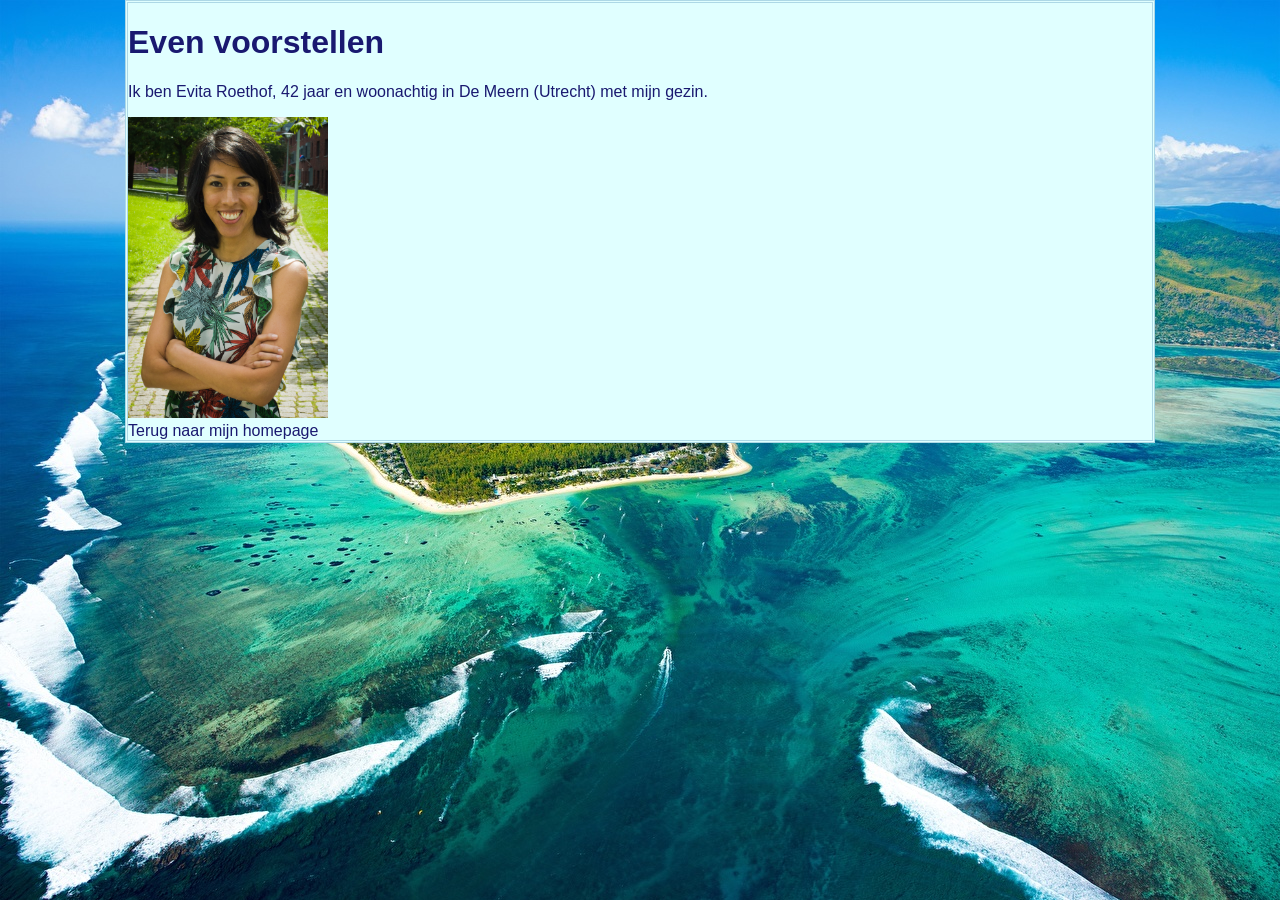
<file: about.html>
<!DOCTYPE html>
<html>
       <head>
         <title>Even voorstellen</title>
         <meta charset = "UTF-8">
         <link rel="stylesheet" type="text/css" href="stylesintro.css">
       </head>

      <body>

        <div class="intro">
            <header>
                <h1>Even voorstellen</h1>
            </header>

            <main>
            <section>
                <p> Ik ben Evita Roethof, 42 jaar en woonachtig in De Meern (Utrecht) met mijn gezin.</p>
                <img width = "200" src = "foto_van_mij.jpg" alt="dit ben ik &#128512;"/>
            </section>    
            </main>

            <footer>
                <nav><a href = "index.html">Terug naar mijn homepage</a></nav>
            </footer>

        </div>
      </body>
</html>
</file>
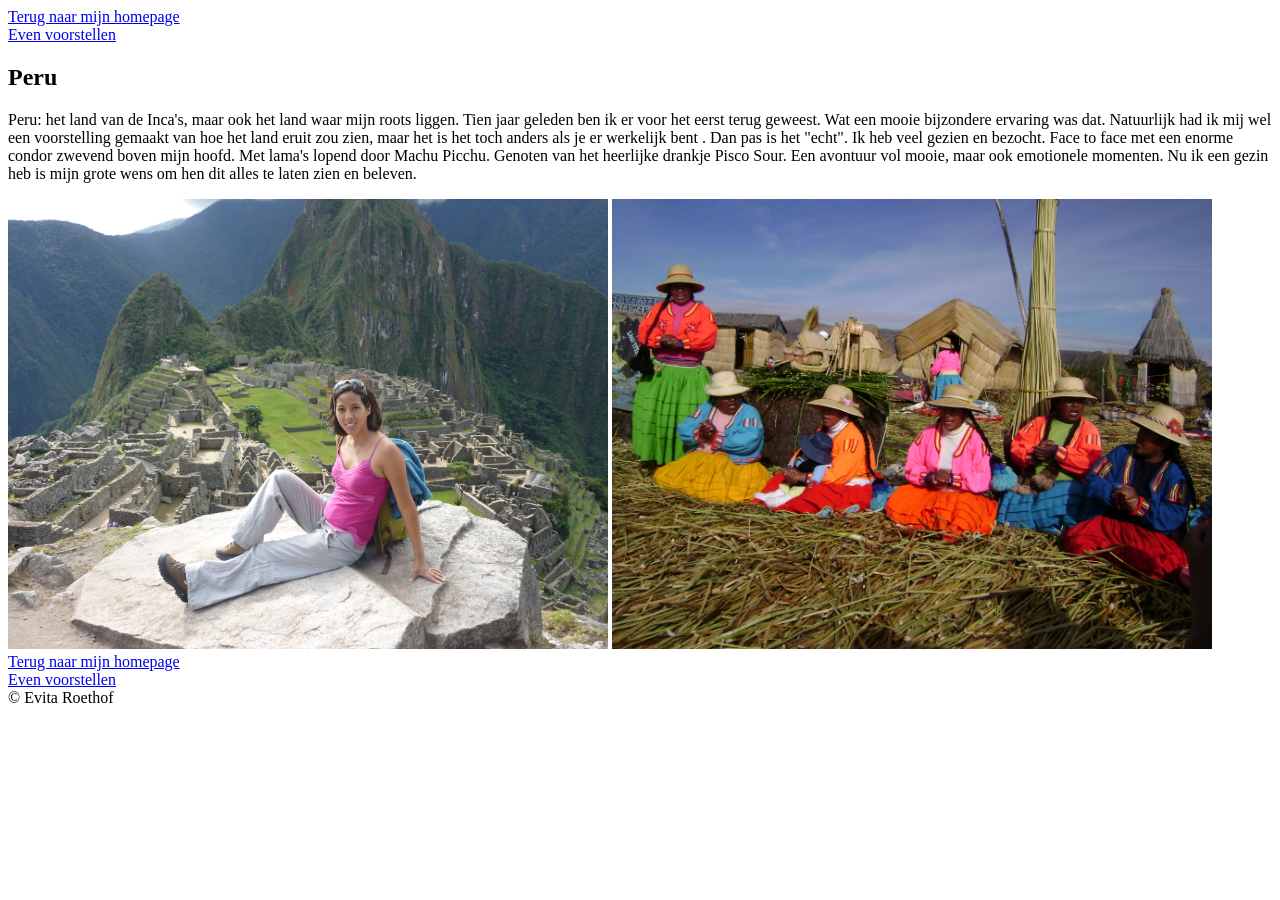
<file: Peru.html>
<!DOCTYPE html>
<html>
      <head>
         <title>Peru</title>
      </head>
      <body>
        <header class="nav">
          <nav><a href = "index.html">Terug naar mijn homepage</a></nav>
          <nav><a href = "about.html">Even voorstellen</a></nav>
        </header>

        <section>
          <h1>Peru</h1>
        
          <p>Peru: het land van de Inca's, maar ook het land waar mijn roots liggen. Tien jaar geleden ben ik er voor het eerst terug geweest. Wat een mooie bijzondere ervaring was dat. Natuurlijk had ik mij wel een voorstelling gemaakt van hoe het land eruit zou zien, maar het is het toch anders als je er werkelijk bent . Dan pas is het "echt". Ik heb veel gezien en bezocht. Face to face met een enorme condor zwevend boven mijn hoofd. Met lama's lopend door Machu Picchu. Genoten van het heerlijke drankje Pisco Sour. Een avontuur vol mooie, maar ook emotionele momenten. Nu ik een gezin heb is mijn grote wens om hen dit alles te laten zien en beleven.</p>
          
          <img width = "600" src = "at_the_top.jpg"/> <img width = "600" src = "floating.jpg"/>
        </section>
        
        <footer>
          <nav><a href = "index.html" target = "_blank" >Terug naar mijn homepage</a></nav>
          <nav><a href = "about.html">Even voorstellen</a></nav>
          &copy; Evita Roethof
        </footer>
        
      </body>
</html>
</file>
<file: stylesintro.css>
a { 
    text-decoration: none;
    font-family: Helvetica;
    color: #191970;
}

a:hover {
    color: #FF7F50;
}

body {
    background-image:url('blue.jpg');
    margin: 0%;
  }

  .intro {
    font-family: Helvetica;
    color: #191970;
    background-color: #E0FFFF;
    border-color: #ADD8E6;
    border-style: double;
    width: 80%;
    margin:auto;
  }
</file>
